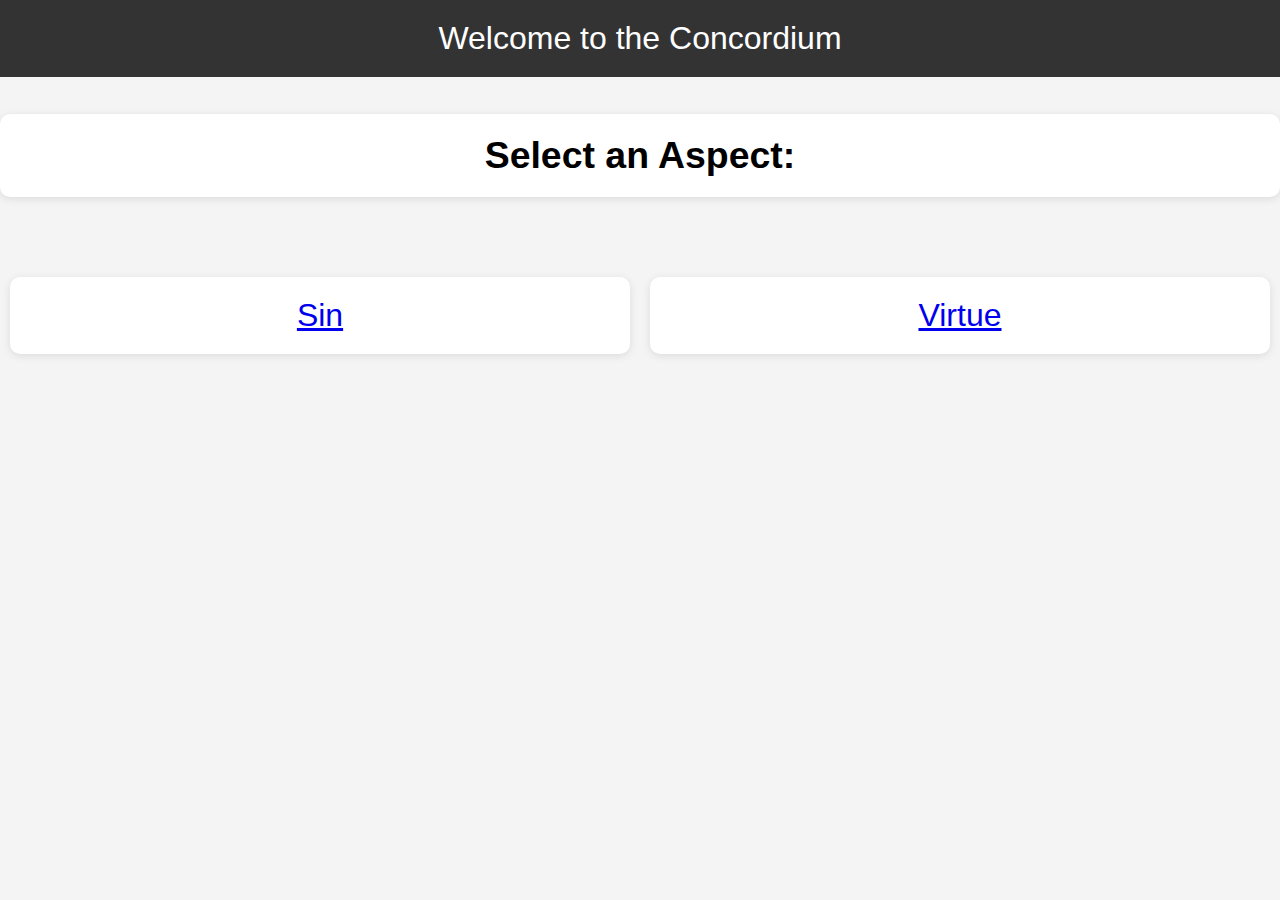
<file: index.html>
<!DOCTYPE html>
<html lang="en">
<head>
    <meta charset="UTF-8">
    <meta name="viewport" content="width=device-width, initial-scale=1.0">
    <link rel="stylesheet" href="style.css">

    <title>Concordium</title>
</head>
<body>
    <header>Welcome to the Concordium</header>
    <h3 class="character-card">Select an Aspect:</h3>
    <div id="character-container">
        <p class="character-card"><a href="/sin-virtue.html?category=sin">Sin</a></p>
        <p class="character-card"><a href="/sin-virtue.html?category=virtue">Virtue</a></p>
    </div>

    <script src="/js/main.js"></script>
</body>
</html>
</file>
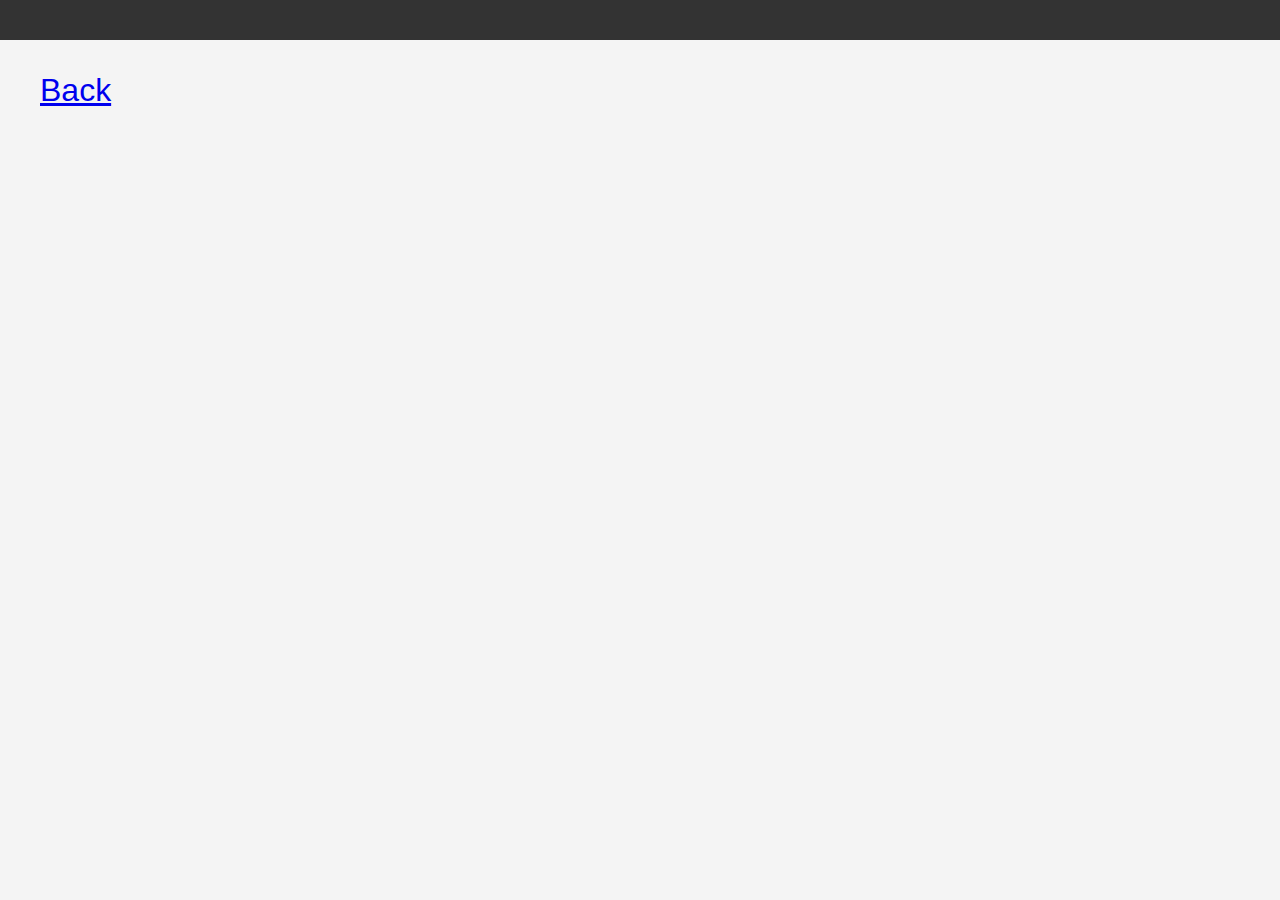
<file: sin-virtue.html>
<!DOCTYPE html>
<html lang="en">
<head>
    <meta charset="UTF-8">
    <meta name="viewport" content="width=device-width, initial-scale=1.0">
    <link rel="stylesheet" href="style.css">
    <title>Select Concordant</title>
</head>
<body>
    <header id="categoryTitle"></header>
    <div id="character-list"></div>
    <ul><a href="/index.html">Back</a></ul>

    <script src="/js/main.js"></script>
</body>
</html>
</file>
<file: style.css>
body {
    font-family: Arial, sans-serif;
    background-color: #f4f4f4;
    margin: 0;
    font-size: 2em;
  }
  
  header {
    text-align: center;
    padding: 20px;
    background-color: #333;
    color: white;
  }

  #character-list {
    display: grid;
    grid-template-columns: repeat(2, 1fr); /* Creates two columns */
    gap: 20px; /* Adjust the gap between columns and rows */
  }
  
  #character-details {
    text-align: left;
    margin: 20px auto;
    padding: 20px;
    max-width: 80vw;
    background: white;
    border-radius: 10px;
    box-shadow: 0 2px 8px rgba(0, 0, 0, 0.1);
  }
  
  #character-details img {
    width: 100%;
    height: auto;
    border-radius: 10px;
    margin-bottom: 20px;
  }
  
  #character-container {
    display: grid;
    grid-template-columns: repeat(2, 1fr);
    gap: 20px;
    padding: 10px;
  }
  
  .character-card {
    background-color: white;
    padding: 20px;
    border-radius: 10px;
    box-shadow: 0 2px 8px rgba(0, 0, 0, 0.1);
    text-align: center;
  }
  
  .character-card img {
    width: 100%;
    height: auto;
    border-radius: 10px;
  }
  
  .character-card h3 {
    margin: 10px 0;
  }
  
  .character-card p {
    margin: 5px 0;
    color: #555;
  }
</file>
